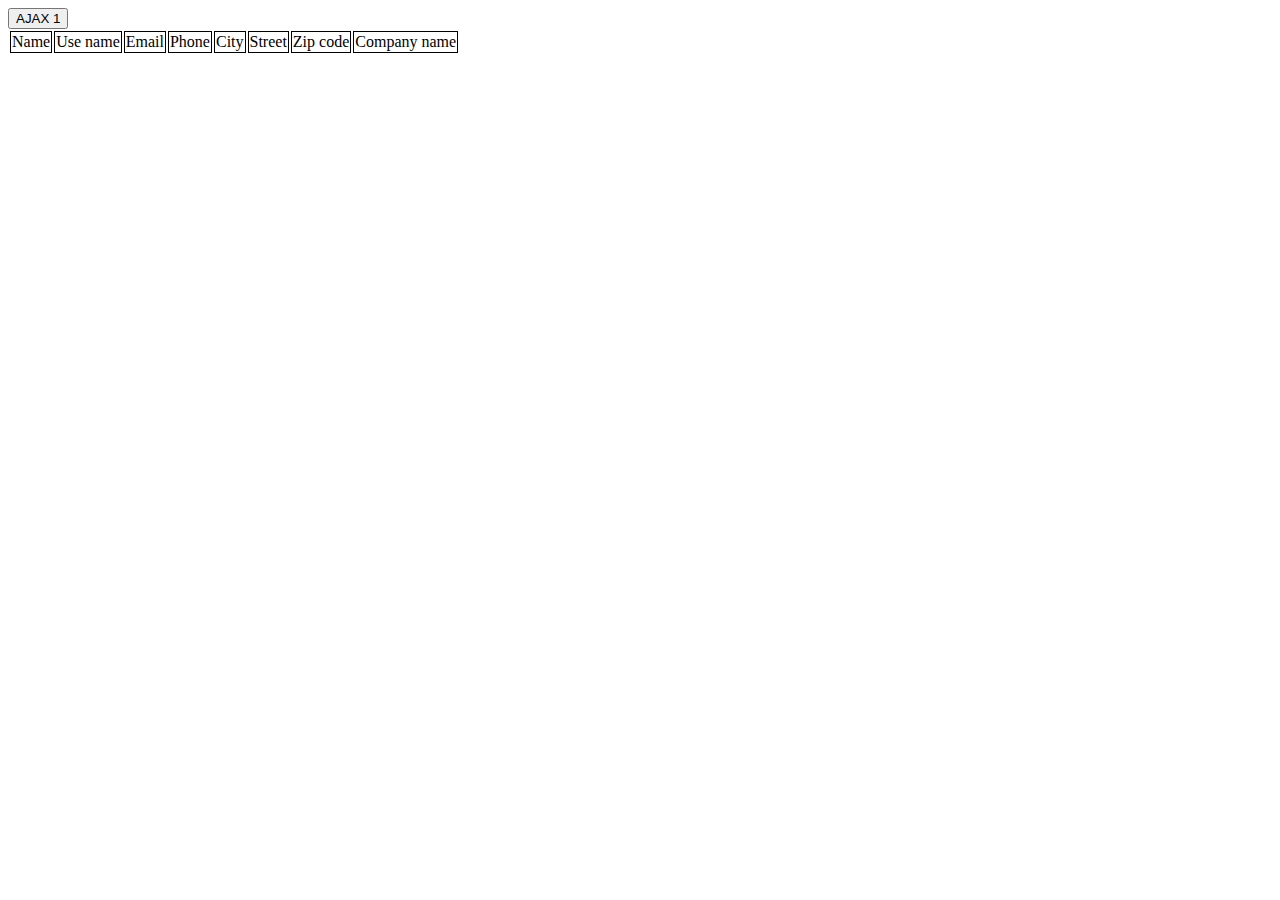
<file: index.html>
<!DOCTYPE html>
<html lang="en">
<head>
    <meta charset="UTF-8">
    <meta http-equiv="X-UA-Compatible" content="IE=edge">
    <meta name="viewport" content="width=device-width, initial-scale=1.0">
    <title>Document</title>
    <script src="main.js"></script>
    <link rel="stylesheet" href="style.css">
</head>
<body>
    <button id="btn1">AJAX 1</button>
    <table id="myTable">
        <thead>
            <td>Name</td>
            <td>Use name</td>
            <td>Email</td>
            <td>Phone</td>
            <td>City</td>
            <td>Street</td>
            <td>Zip code</td>
            <td>Company name</td>
        </thead>
      
    </table>
    
</body>
</html>
</file>
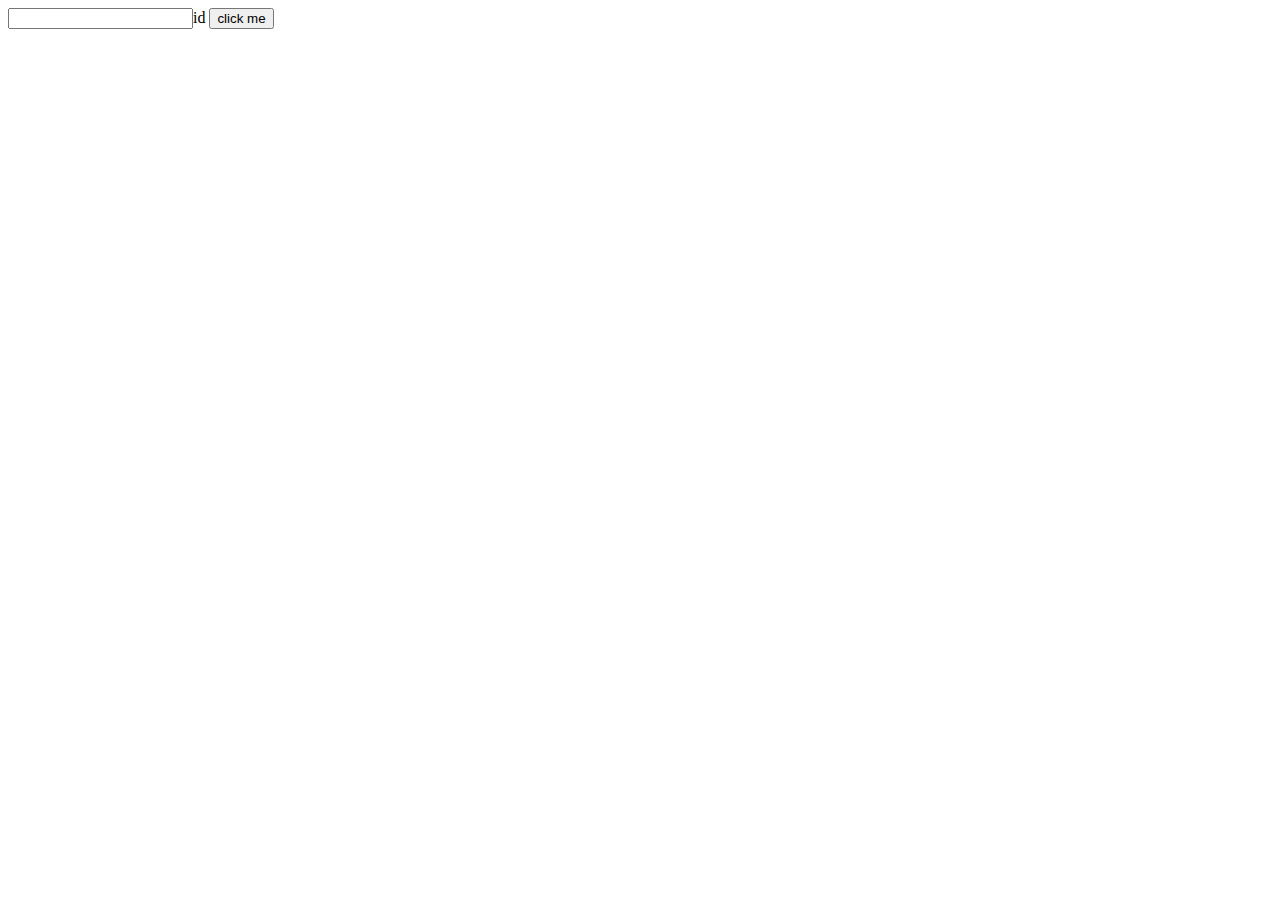
<file: question 2/q2.html>
<!DOCTYPE html>
<html lang="en">
<head>
    <meta charset="UTF-8">
    <meta http-equiv="X-UA-Compatible" content="IE=edge">
    <meta name="viewport" content="width=device-width, initial-scale=1.0">
    <title>Document</title>
    <script defer src="q2.js"></script>
</head>
<body>
    <input type="text" id="idInput"><span>id</span>
    <button id="myBtn">click me</button>
    <div id="info"></div>
    
</body>
</html>
</file>
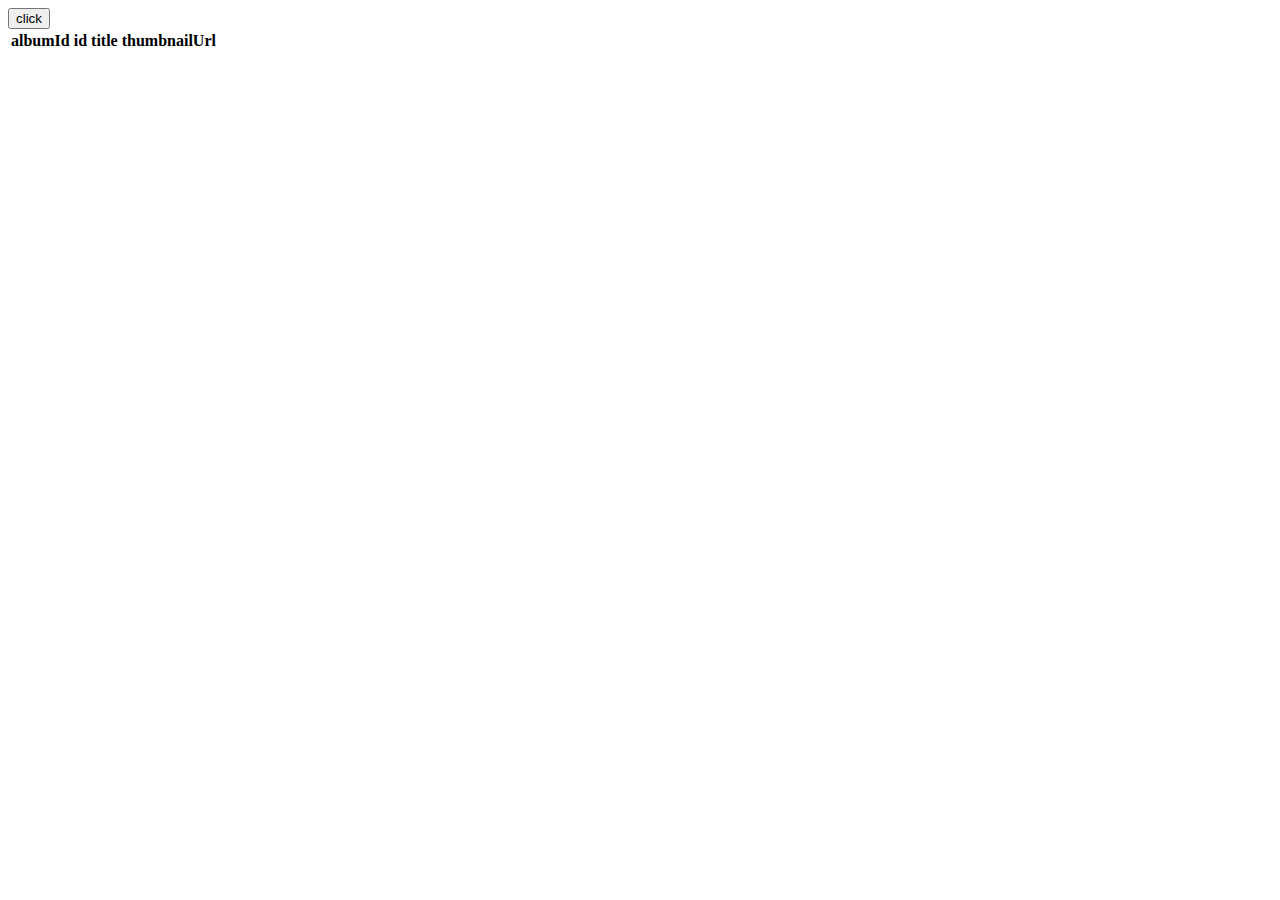
<file: question 4/q4.html>
<!DOCTYPE html>
<html lang="en">
<head>
    <meta charset="UTF-8">
    <meta http-equiv="X-UA-Compatible" content="IE=edge">
    <meta name="viewport" content="width=device-width, initial-scale=1.0">
    <title>Document</title>
    <script src="q4.js" defer></script>
    <link rel="stylesheet" href="/question 4/style.css">
</head>
<body>
    <button id="myBtn">click</button>
    <table id="table">
        <thead>
            <th>albumId</th>
            <th>id</th>
            <th>title</th>
            <th>thumbnailUrl</th>
        </thead>
    </table>
    
</body>
</html>
</file>
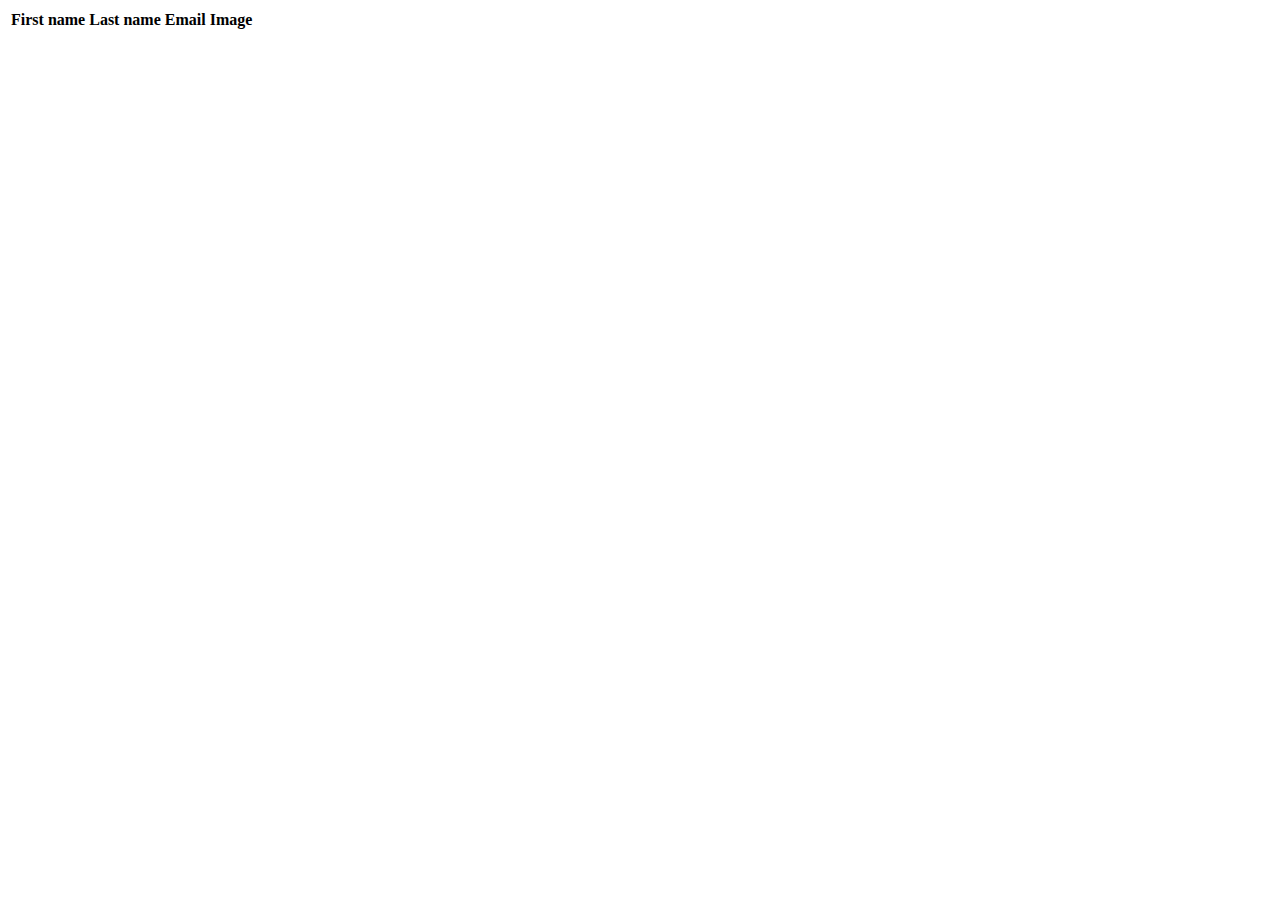
<file: question 5/q5.html>
<!DOCTYPE html>
<html lang="en">
<head>
    <meta charset="UTF-8">
    <meta http-equiv="X-UA-Compatible" content="IE=edge">
    <meta name="viewport" content="width=device-width, initial-scale=1.0">
    <title>Document</title>
    <script defer src="q5.js"></script>
</head>
<body>
    <table id="myTable">
        <thead>
            <th>First name</th>
            <th>Last name</th>
            <th>Email</th>
            <th>Image</th>
        </thead>
    </table>
    
</body>
</html>
</file>
<file: style.css>
td{
    border: 1px solid black;
}
tr{
    border: 1px solid black;
}
thead{
    border: 1px solid black;
}
</file>
<file: question 4/style.css>
td{
    border: 1px solid black
}
</file>
